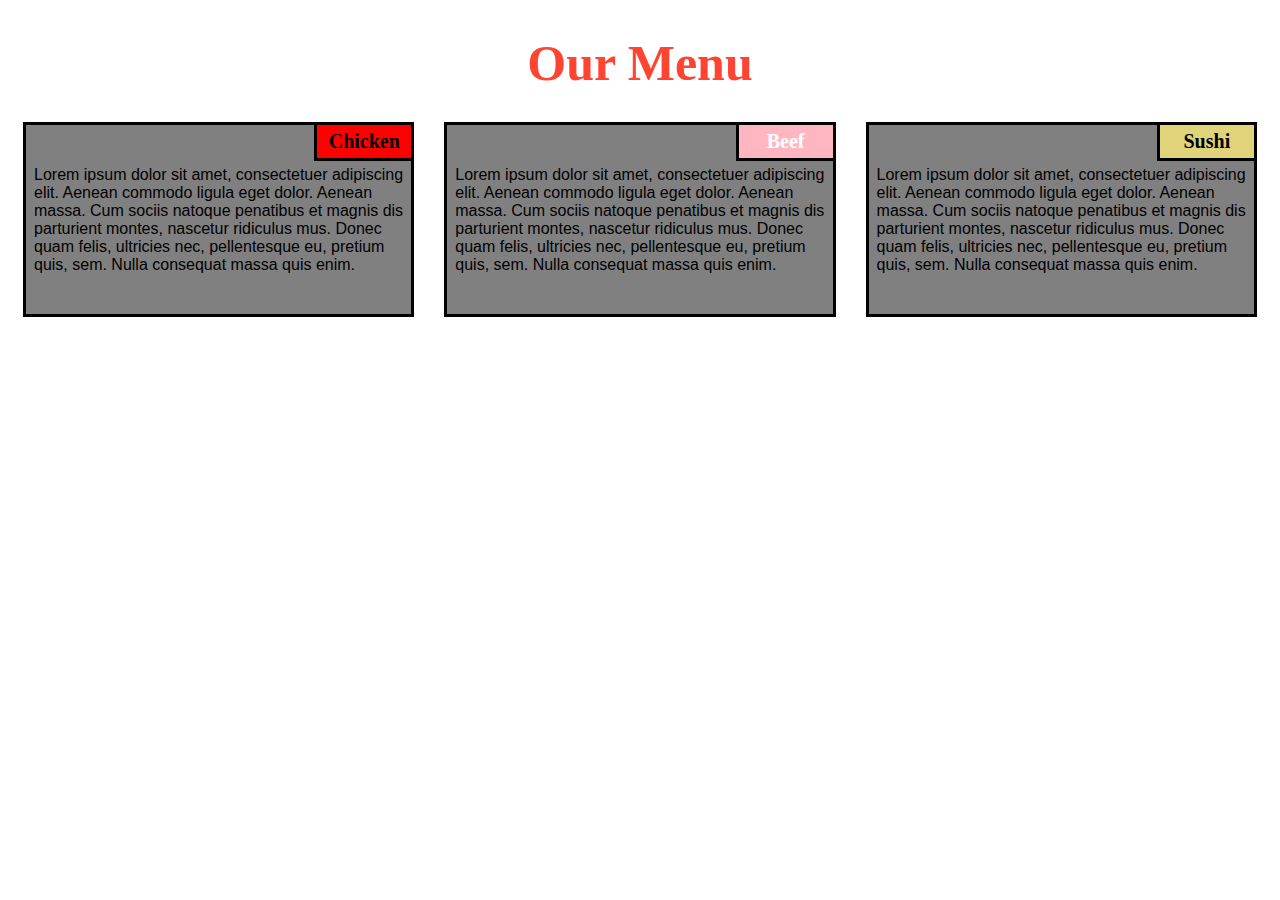
<file: Module 2 solution/index.html>
<!DOCTYPE html>
<html>

<head>
    <meta charset="utf-8">
    <title>module2-solution</title>
</head>
<link rel="stylesheet" type="text/css" href="css/style.css">

<body>
    <h1>Our Menu</h1>
    <section class="column-lg-4 colmn-md-6 colmn-sm-12">
        <div>
            <p class="sub1">Chicken</p>
            <p class="content">
                Lorem ipsum dolor sit amet, consectetuer adipiscing elit. Aenean commodo ligula eget dolor. Aenean massa. Cum sociis natoque penatibus et magnis dis parturient montes, nascetur ridiculus mus. Donec quam felis, ultricies nec, pellentesque eu, pretium quis, sem. Nulla consequat massa quis enim.
            </p>
        </div>
    </section>
    <section class="column-lg-4 colmn-md-6 colmn-sm-12">
        <div>
            <p class="sub2">Beef</p>
            <p class="content">
                Lorem ipsum dolor sit amet, consectetuer adipiscing elit. Aenean commodo ligula eget dolor. Aenean massa. Cum sociis natoque penatibus et magnis dis parturient montes, nascetur ridiculus mus. Donec quam felis, ultricies nec, pellentesque eu, pretium quis, sem. Nulla consequat massa quis enim.
        </div>
    </section>
    <section class="column-lg-4 colmn-md-12 colmn-sm-12">
        <div>
            <p class="sub3">Sushi</p>
            <p class="content">
                Lorem ipsum dolor sit amet, consectetuer adipiscing elit. Aenean commodo ligula eget dolor. Aenean massa. Cum sociis natoque penatibus et magnis dis parturient montes, nascetur ridiculus mus. Donec quam felis, ultricies nec, pellentesque eu, pretium quis, sem. Nulla consequat massa quis enim.
            </p>
        </div>
</body>

</html>
</file>
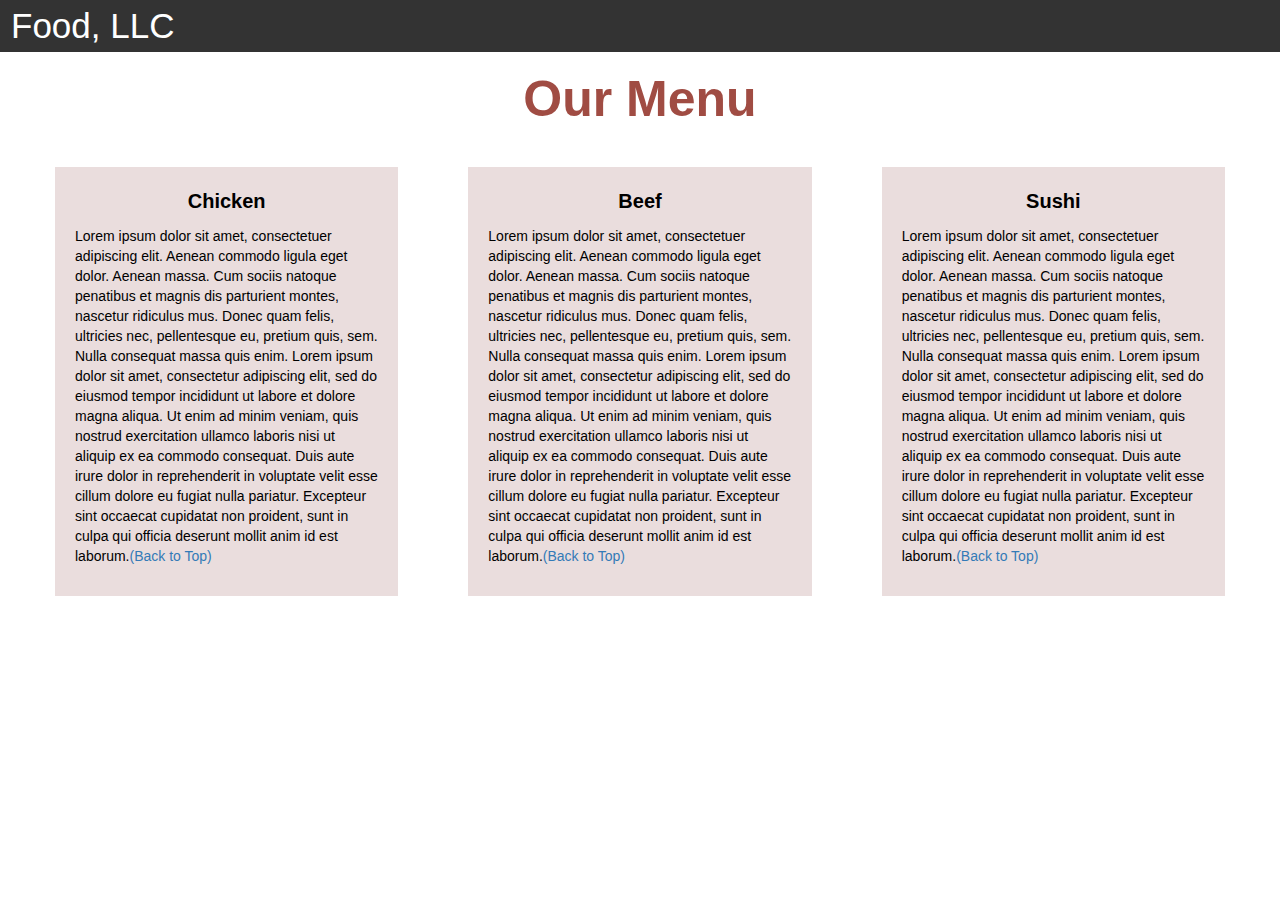
<file: Module 3 solution/index.html>
<!DOCTYPE html>
<html>
<head>

<title>module-3</title>

  <meta name="viewport" content="width=device-width, initial-scale=1">
  <link rel="stylesheet" href="https://maxcdn.bootstrapcdn.com/bootstrap/3.3.7/css/bootstrap.min.css">
  <script src="https://ajax.googleapis.com/ajax/libs/jquery/3.3.1/jquery.min.js"></script>
  <script src="https://maxcdn.bootstrapcdn.com/bootstrap/3.3.7/js/bootstrap.min.js"></script>

</head>

<meta name="viewport" content="width=device-width, initial-scale=1">
<link rel="stylesheet" type="text/css" href="style.css">



<body>


<nav class="navbar" id="top">
  <div class="container-fluid">

    <div class="navbar-header">
      <button type="button" class="navbar-toggle" data-toggle="collapse" data-target="#myNavbar">
        <span class="icon-bar"></span>
        <span class="icon-bar"></span>
        <span class="icon-bar"></span> 
      </button>
      <a class="navbar-brand" href="#">Food, LLC</a>
    </div>

    <div class="collapse" id="myNavbar">
      <ul class="nav navbar-nav visible-xs">
        <li><a class="menu-item" href="#">Chicken</a></li>
        <li><a class="menu-item" href="#">Beef</a></li> 
        <li><a class="menu-item" href="#">Sushi</a></li> 
      </ul>
    </div>

  </div>
</nav>

<h1 class="main-title">Our Menu</h1>



<div class="row">

  <div class="col-lg-4 col-md-6 col-sm-12">
    <div class="content-box">
      <p class="item-name">Chicken</p>
      <p>Lorem ipsum dolor sit amet, consectetuer adipiscing elit. Aenean commodo ligula eget dolor. Aenean massa. Cum sociis natoque penatibus et magnis dis parturient montes, nascetur ridiculus mus. Donec quam felis, ultricies nec, pellentesque eu, pretium quis, sem. Nulla consequat massa quis enim. Lorem ipsum dolor sit amet, consectetur adipiscing elit, sed do eiusmod tempor incididunt ut labore et dolore magna aliqua. Ut enim ad minim veniam, quis nostrud exercitation ullamco laboris nisi ut aliquip ex ea commodo consequat. Duis aute irure dolor in reprehenderit in voluptate velit esse cillum dolore eu fugiat nulla pariatur. Excepteur sint occaecat cupidatat non proident, sunt in culpa qui officia deserunt mollit anim id est laborum.<a href="#top">(Back to Top)</a></p>
    </div>
  </div>

  <div class="col-lg-4 col-md-6 col-sm-12">
    <div class="content-box">
      <p class="item-name">Beef</p>
      <p>Lorem ipsum dolor sit amet, consectetuer adipiscing elit. Aenean commodo ligula eget dolor. Aenean massa. Cum sociis natoque penatibus et magnis dis parturient montes, nascetur ridiculus mus. Donec quam felis, ultricies nec, pellentesque eu, pretium quis, sem. Nulla consequat massa quis enim. Lorem ipsum dolor sit amet, consectetur adipiscing elit, sed do eiusmod tempor incididunt ut labore et dolore magna aliqua. Ut enim ad minim veniam, quis nostrud exercitation ullamco laboris nisi ut aliquip ex ea commodo consequat. Duis aute irure dolor in reprehenderit in voluptate velit esse cillum dolore eu fugiat nulla pariatur. Excepteur sint occaecat cupidatat non proident, sunt in culpa qui officia deserunt mollit anim id est laborum.<a href="#top">(Back to Top)</a></p>
    </div>
  </div>


  <div class="col-lg-4 col-md-12 col-sm-12">
    <div class="content-box">
      <p class="item-name">Sushi</p>
      <p>Lorem ipsum dolor sit amet, consectetuer adipiscing elit. Aenean commodo ligula eget dolor. Aenean massa. Cum sociis natoque penatibus et magnis dis parturient montes, nascetur ridiculus mus. Donec quam felis, ultricies nec, pellentesque eu, pretium quis, sem. Nulla consequat massa quis enim. Lorem ipsum dolor sit amet, consectetur adipiscing elit, sed do eiusmod tempor incididunt ut labore et dolore magna aliqua. Ut enim ad minim veniam, quis nostrud exercitation ullamco laboris nisi ut aliquip ex ea commodo consequat. Duis aute irure dolor in reprehenderit in voluptate velit esse cillum dolore eu fugiat nulla pariatur. Excepteur sint occaecat cupidatat non proident, sunt in culpa qui officia deserunt mollit anim id est laborum.<a href="#top">(Back to Top)</a></p>
    </div>
  </div>

</div>


</body>
</html>
</file>
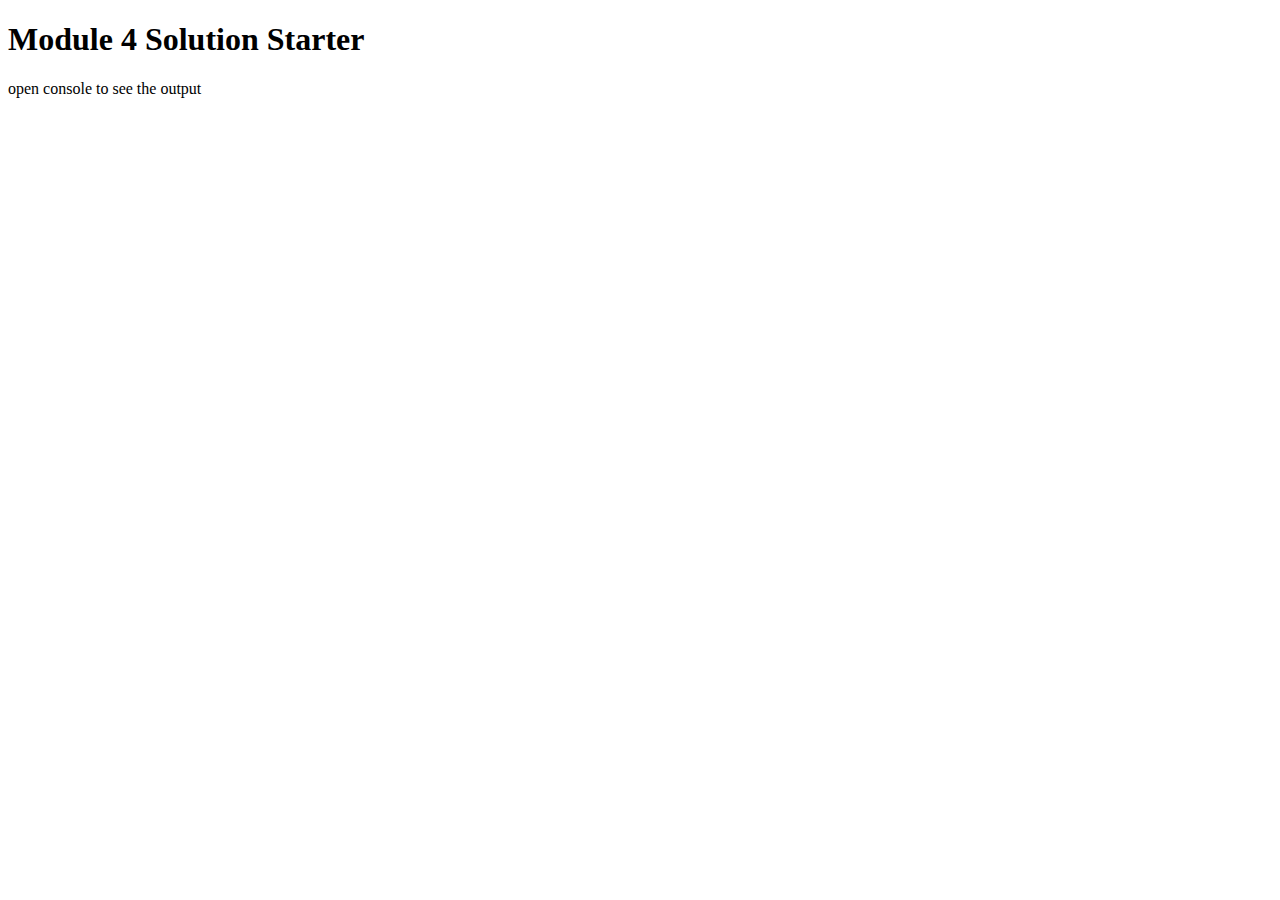
<file: Module 4 solution/index.html>
<!DOCTYPE html>
<html>
<head>
  <meta charset="utf-8">
  <title>module 4</title>
  <script src="Hello.js"></script>
  <script src="GoodBye.js"></script>
  <script src="script.js"></script>
</head>
<body>
  <h1>Module 4 Solution Starter</h1>
  <p>open console to see the output</p>
</body>
</html>
</file>
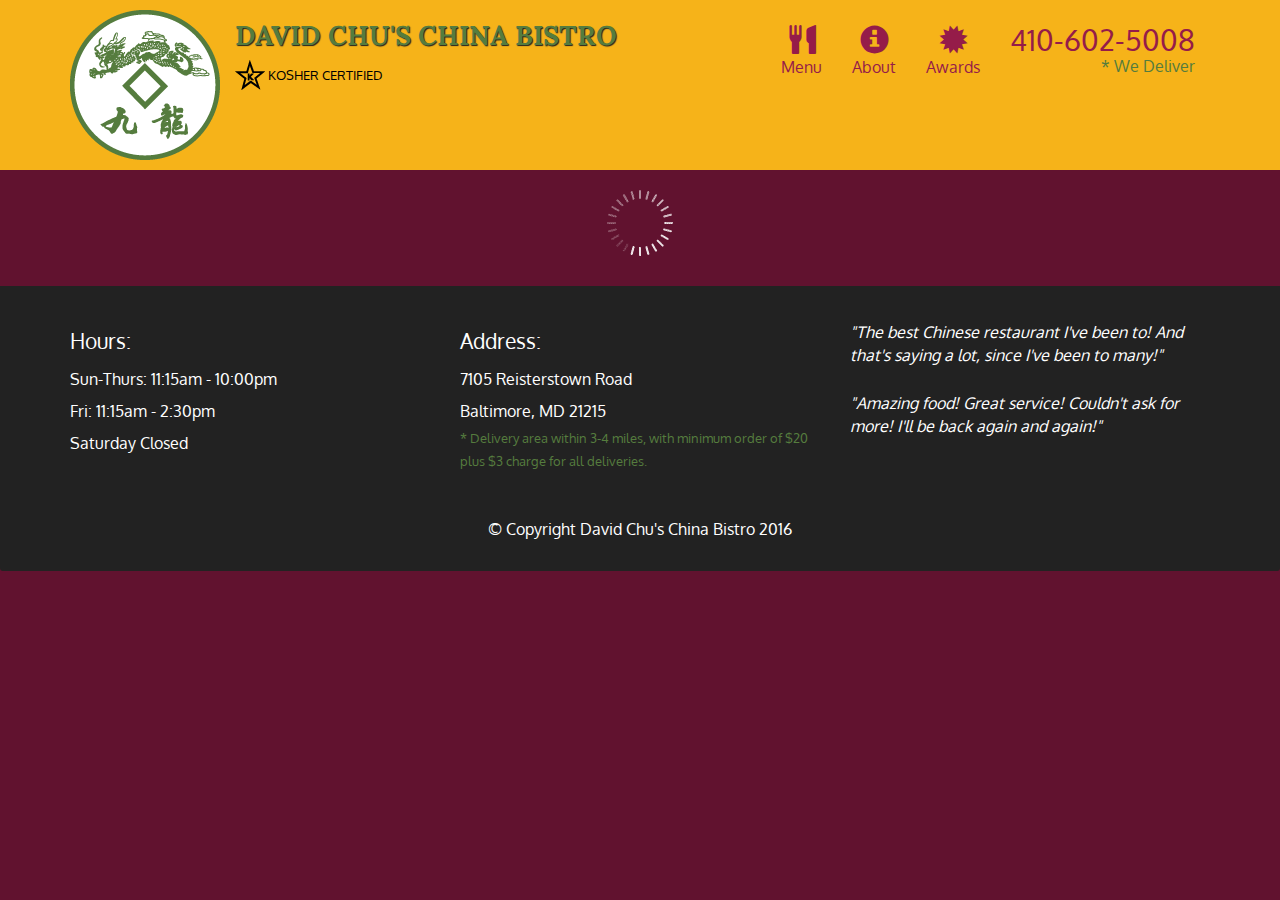
<file: Module-5 solution/index.html>
<!doctype html>
<html lang="en">
  <head>
    <meta charset="utf-8">
    <meta http-equiv="X-UA-Compatible" content="IE=edge">
    <meta name="viewport" content="width=device-width, initial-scale=1">
    <title>David Chu's China Bistro</title>
    <link rel="stylesheet" href="css/bootstrap.min.css">
    <link rel="stylesheet" href="css/styles.css">
    <link href='https://fonts.googleapis.com/css?family=Oxygen:400,300,700' rel='stylesheet' type='text/css'>
    <link href='https://fonts.googleapis.com/css?family=Lora' rel='stylesheet' type='text/css'>
  </head>
<body>
  <header>
    <nav id="header-nav" class="navbar navbar-default">
      <div class="container">
        <div class="navbar-header">
          <a href="index.html" class="pull-left visible-md visible-lg">
            <div id="logo-img" alt="Logo image"></div>
          </a>

          <div class="navbar-brand">
            <a href="index.html"><h1>David Chu's China Bistro</h1></a>
            <p>
              <img src="images/star-k-logo.png" alt="Kosher certification">
              <span>Kosher Certified</span>
            </p>
          </div>

          <button id="navbarToggle" type="button" class="navbar-toggle collapsed" data-toggle="collapse" data-target="#collapsable-nav" aria-expanded="false">
            <span class="sr-only">Toggle navigation</span>
            <span class="icon-bar"></span>
            <span class="icon-bar"></span>
            <span class="icon-bar"></span>
          </button>
        </div>
        
        <div id="collapsable-nav" class="collapse navbar-collapse">
           <ul id="nav-list" class="nav navbar-nav navbar-right">
            <li id="navHomeButton" class="visible-xs active">
              <a href="index.html">
                <span class="glyphicon glyphicon-home"></span> Home</a>
            </li>
            <li id="navMenuButton">
              <a href="#" onclick="$dc.loadMenuCategories();">
                <span class="glyphicon glyphicon-cutlery"></span><br class="hidden-xs"> Menu</a>
            </li>
            <li>
              <a href="#">
                <span class="glyphicon glyphicon-info-sign"></span><br class="hidden-xs"> About</a>
            </li>
            <li>
              <a href="#">
                <span class="glyphicon glyphicon-certificate"></span><br class="hidden-xs"> Awards</a>
            </li>
            <li id="phone" class="hidden-xs">
              <a href="tel:410-602-5008">
                <span>410-602-5008</span></a><div>* We Deliver</div>
            </li>
          </ul><!-- #nav-list -->
        </div><!-- .collapse .navbar-collapse -->
      </div><!-- .container -->
    </nav><!-- #header-nav -->
  </header>

  <div id="call-btn" class="visible-xs">
    <a class="btn" href="tel:410-602-5008">
    <span class="glyphicon glyphicon-earphone"></span>
    410-602-5008
    </a>
  </div>
  <div id="xs-deliver" class="text-center visible-xs">* We Deliver</div>

  <div id="main-content" class="container"></div>

  <footer class="panel-footer">
    <div class="container">
      <div class="row">
        <section id="hours" class="col-sm-4">
          <span>Hours:</span><br>
          Sun-Thurs: 11:15am - 10:00pm<br>
          Fri: 11:15am - 2:30pm<br>
          Saturday Closed
          <hr class="visible-xs">
        </section>
        <section id="address" class="col-sm-4">
          <span>Address:</span><br>
          7105 Reisterstown Road<br>
          Baltimore, MD 21215
          <p>* Delivery area within 3-4 miles, with minimum order of $20 plus $3 charge for all deliveries.</p>
          <hr class="visible-xs">
        </section>
        <section id="testimonials" class="col-sm-4">
          <p>"The best Chinese restaurant I've been to! And that's saying a lot, since I've been to many!"</p>
          <p>"Amazing food! Great service! Couldn't ask for more! I'll be back again and again!"</p>
        </section>
      </div>
      <div class="text-center">&copy; Copyright David Chu's China Bistro 2016</div>
    </div>
  </footer>

  <!-- jQuery (Bootstrap JS plugins depend on it) -->
  <script src="js/jquery-2.1.4.min.js"></script>
  <script src="js/bootstrap.min.js"></script>
  <script src="js/ajax-utils.js"></script>
  <script src="js/script.js"></script>
</body>
</html>
</file>
<file: Module 2 solution/css/style.css>
/*basic style*/
    * {
        box-sizing: border-box;
    }

    body {
        background-color: white;
    }

    h1 {
       margin-bottom: 15px;
    text-align: center;
    color: #ff4532;
    font-size: 50px;
    }

    section {
        position: relative;
        padding: 15px;
        width: 90%;
    }

    p {
        position: relative;
        clear: right;
    }

    div {
        position: relative;
        background-color: gray;
        border: 3.5px solid black;
        width: 100%;
        margin-left: auto;
        margin-right: auto;
        margin-bottom: auto;
    }

    .sub1 {
        float: right;
        width: 100px;
        padding: 5px;
        margin: -3px -3px 0px;
        border: 3.5px solid black;
        text-align: center;
        font-size: 125%;
        font-weight: bold;
        background-color: #FF0000;

    }

    .sub2 {
        float: right;
        color: white;
        width: 100px;
        padding: 5px;
        margin: -3px -3px 0px;
        border: 3.5px solid black;
        text-align: center;
        font-size: 125%;
        font-weight: bold;
        background-color: #FFB6C1;

    }

    .sub3 {
        color: black;
        float: right;
        width: 100px;
        padding: 5px;
         margin: -3px -3px 0px;
        border: 3.5px solid black;
        text-align: center;
        font-size: 125%;
        font-weight: bold;
        background-color: rgb(223, 212, 121);

    }

    .content {
        padding: 5px;
        border: none;
        background-color: gray;
        font-family: Helvetica;
        color: black;
        margin: 3px ;
        height: 150px;
        overflow: auto;
    }

    .row {
        width: 90%;
    }

    /*desktop version*/
    @media (min-width: 992px) {
        .column-lg-4 {
            float: left;
            width: 33.33%;
        }
    }

    /*tablet version*/
    @media (min-width: 768px) and (max-width: 991px) {
        .colmn-md-6 {
            float: left;
            width: 50%;
            margin-left: auto;
            margin-right: auto;
        }

        .colmn-md-12 {
            float: left;
            width: 100%;
            margin-left: auto;
            margin-right: auto;
        }
    }

    /*mobile version*/
    @media (max-width: 767px) {
        .colmn-sm-12 {
            float: left;
            width: 100%;
        }
    }
</file>
<file: Module 3 solution/style.css>
.container-fluid{
	margin: 0;
	padding: 0;
}

.navbar{
	border-radius: 0px;
	background-color: rgba(0,0,0,0.8);
}

.navbar-brand{
  font-size: 35px;
  color: white;
  padding-left: 25px;
}

.navbar-brand:hover{
	color: white;
}

.nav{
	margin: 0;
	padding: 0;
}

.navbar-nav{
  font-size: 25px;
  text-align: center;
  margin: 0;
  padding: 0;
}

.navbar-toggle{
	border: 2px solid white;
	margin-right: 25px;
}

.icon-bar{
	background-color: white;
}


.main-title{
  margin-bottom: 15px;
  text-align: center;
  color: #a04c43;
  font-size: 50px;
  font-family: "Comic Sans MS", cursive, sans-serif;
  font-weight: bold;
}

li{
	box-sizing: border-box;
	width: 100%;
}

.menu-item{
	padding: 0;
	margin: 0;
	width: 100%;
	background-color: white;
	border-bottom: 1px solid black;
	color: black;
	display: block;
}

.menu-item:hover{
	background-color: rgba(0,0,0,0.9);
	color: rgba(0,0,0,0.4);
}



.row{
	margin: 20px;
}

.content-box{
	margin: 20px;
	width: auto;
	height: auto;
	color: black;
	background-color: rgba(152, 86, 86, 0.2);
	font-family: "Comic Sans MS", cursive, sans-serif;
	padding: 20px;
}

.item-name{
	text-align: center;
	font-size: 20px;
	font-weight: bold;
}

#top{

}
</file>
<file: Module-5 solution/css/styles.css>
body {
  font-size: 16px;
  color: #fff;
  background-color: #61122f;
  font-family: 'Oxygen', sans-serif;
}

/** HEADER **/
#header-nav {
  background-color: #f6b319;
  border-radius: 0;
  border: 0;
}

#logo-img {
  background: url('../images/restaurant-logo_large.png') no-repeat;
  width: 150px;
  height: 150px;
  margin: 10px 15px 10px 0;
}

.navbar-brand {
  padding-top: 25px;
}
.navbar-brand h1 { /* Restaurant name */
  font-family: 'Lora', serif;
  color: #557c3e;
  font-size: 1.5em;
  text-transform: uppercase;
  font-weight: bold;
  text-shadow: 1px 1px 1px #222;
  margin-top: 0;
  margin-bottom: 0;
  line-height: .75;
}
.navbar-brand a:hover, .navbar-brand a:focus {
  text-decoration: none;
}
.navbar-brand p { /* Kosher cert */
  color: #000;
  text-transform: uppercase;
  font-size: .7em;
  margin-top: 15px;
}
.navbar-brand p span { /* Star-K */
  vertical-align: middle;
}

#nav-list {
  margin-top: 10px;
}
#nav-list a {
  color: #951C49;
  text-align: center;
}
#nav-list a:hover {
  background: #E7E7E7;
}
#nav-list a span {
  font-size: 1.8em;
}

#phone {
  margin-top: 5px;
}
#phone a { /* Phone number */
  text-align: right;
  padding-bottom: 0;
}
#phone div { /* We Deliver */
  color: #557c3e;
  text-align: right;
  padding-right: 15px;
}

.navbar-header button.navbar-toggle, .navbar-header .icon-bar {
  border: 1px solid #61122f;
}
.navbar-header button.navbar-toggle {
  clear: both;
  margin-top: -30px;
}
/* END HEADER */

/* FOOTER */
.panel-footer {
  margin-top: 30px;
  padding-top: 35px;
  padding-bottom: 30px;
  background-color: #222;
  border-top: 0;
}
.panel-footer div.row {
  margin-bottom: 35px;
}
#hours, #address {
  line-height: 2;
}
#hours > span, #address > span {
  font-size: 1.3em;
}
#address p {
  color: #557c3e;
  font-size: .8em;
  line-height: 1.8;
}
#testimonials {
  font-style: italic;
}
#testimonials p:nth-child(2) {
  margin-top: 25px;
}
/* END FOOTER */



/* HOME PAGE */
.container .jumbotron {
  box-shadow: 0 0 50px #3F0C1F;
  border: 2px solid #3F0C1F;
}

#menu-tile, #specials-tile, #map-tile {
  height: 250px;
  width: 100%;
  margin-bottom: 15px;
  position: relative;
  border: 2px solid #3F0C1F;
  overflow: hidden;
}
#menu-tile:hover, #specials-tile:hover, #map-tile:hover {
  box-shadow: 0 1px 5px 1px #cccccc;
}
#menu-tile {
  background: url('../images/menu-tile.jpg') no-repeat;
  background-position: center;
}
#specials-tile {
  background: url('../images/specials-tile.jpg') no-repeat;
  background-position: center;
}
#menu-tile span, #specials-tile span, #map-tile span {
  position: absolute;
  bottom: 0;
  right: 0;
  width: 100%;
  text-align: center;
  font-size: 1.6em;
  text-transform: uppercase;
  background-color: #000;
  color: #fff;
  opacity: .8;
}
/* END HOME PAGE */

/* MENU CATEGORIES PAGE */
.category-tile { 
  position: relative;
  border: 2px solid #3F0C1F;
  overflow: hidden;
  width: 200px;
  height: 200px;
  margin: 0 auto 15px;
}
.category-tile span {
  position: absolute;
  bottom: 0;
  right: 0;
  width: 100%;
  text-align: center;
  font-size: 1.2em;
  text-transform: uppercase;
  background-color: #000;
  color: #fff;
  opacity: .8;
}
.category-tile:hover {
  box-shadow: 0 1px 5px 1px #cccccc;
}

#menu-categories-title + div {
  margin-bottom: 50px;
}
/* END MENU CATEGORIES PAGE */

/* SINGLE CATEGORY PAGE */
.menu-item-tile {
  margin-bottom: 25px;
}
.menu-item-tile hr {
  width: 80%;
}
.menu-item-tile .menu-item-price {
  font-size: 1.1em;
  text-align: right;
  margin-top: -15px;
  margin-right: -15px;
}
.menu-item-tile .menu-item-price span {
  font-size: .6em;
}
.menu-item-photo {
  position: relative;
  border: 2px solid #3F0C1F; 
  overflow: hidden;
  padding: 0;
  margin-right: -15px;
  margin-left: auto;
  margin-bottom: 20px;
  max-width: 250px;
}
.menu-item-photo div {
  position: absolute;
  bottom: 0;
  right: 0;
  width: 80px;
  background-color: #557c3e;
  text-align: center;
}
.menu-item-description {
  padding-right: 30px;
}
h3.menu-item-title {
  margin: 0 0 10px;
}
.menu-item-details {
  font-size: .9em;
  font-style: italic;
}
/* END SINGLE CATEGORY PAGE */


/********** Large devices only **********/
@media (min-width: 1200px) {
  .container .jumbotron {
    background: url('../images/jumbotron_1200.jpg') no-repeat;
    height: 675px;
  }
}

/********** Medium devices only **********/
@media (min-width: 992px) and (max-width: 1199px) {
  /* Header */
  #logo-img {
    background: url('../images/restaurant-logo_medium.png') no-repeat;
    width: 100px;
    height: 100px;
    margin: 5px 5px 5px 0;
  }
  /* End Header */

  /* Home Page */
  .container .jumbotron {
    background: url('../images/jumbotron_992.jpg') no-repeat;
    height: 558px;
  }
  /* End Home Page */
}

/********** Small devices only **********/
@media (min-width: 768px) and (max-width: 991px) {
  /* Home Page */
  .container .jumbotron {
    background: url('../images/jumbotron_768.jpg') no-repeat;
    height: 432px;
  }
  /* End Home Page */
}

/********** Extra small devices only **********/
@media (max-width: 767px) {
  /* Header */
  .navbar-brand {
    padding-top: 10px;
    height: 80px;
  }
  .navbar-brand h1 { /* Restaurant name */
    padding-top: 10px;
    font-size: 5vw; /* 1vw = 1% of viewport width */
  }
  .navbar-brand p { /* Kosher cert */
    font-size: .6em;
    margin-top: 12px;
  }
  .navbar-brand p img { /* Star-K */
    height: 20px;
  }

  #collapsable-nav a { /* Collapsed nav menu text */
    font-size: 1.2em;
  }
  #collapsable-nav a span { /* Collapsed nav menu glyph */
    font-size: 1em;
    margin-right: 5px;
  }

  #call-btn > a {
    font-size: 1.5em;
    display: block;
    margin: 0 20px;
    padding: 10px;
    border: 2px solid #fff;
    background-color: #f6b319;
    color: #951c49;
  }
  #xs-deliver {
    margin-top: 5px;
    font-size: .7em;
    letter-spacing: .1em;
    text-transform: uppercase;
  }
  /* End Header */

  /* Footer */
  .panel-footer section {
    margin-bottom: 30px;
    text-align: center;
  }
  .panel-footer section:nth-child(3) {
    margin-bottom: 0; /* margin already exists on the whole row */
  }
  .panel-footer section hr {
    width: 50%;
  }
  /* End Footer */

  /* Home Page */
  .container .jumbotron {
    margin-top: 30px;
    padding: 0;
  }
  #menu-tile, #specials-tile {
    width: 360px;
    margin: 0 auto 15px;
  }

  .menu-item-photo {
    margin-right: auto;
  }
  .menu-item-tile .menu-item-price {
    text-align: center;
  }
  .menu-item-description {
    text-align: center;;
  }
}


/********** Super extra small devices Only :-) (e.g., iPhone 4) **********/
@media (max-width: 479px) {
  /* Header */
  .navbar-brand h1 { /* Restaurant name */
    padding-top: 5px;
    font-size: 6vw;
  }
  /* End Header */
  
  /* Home page */
  #menu-tile, #specials-tile {
    width: 280px;
    margin: 0 auto 15px;
  }

  .col-xxs-12 {
    position: relative;
    min-height: 1px;
    padding-right: 15px;
    padding-left: 15px;
    float: left;
    width: 100%;
  }
}
</file>
